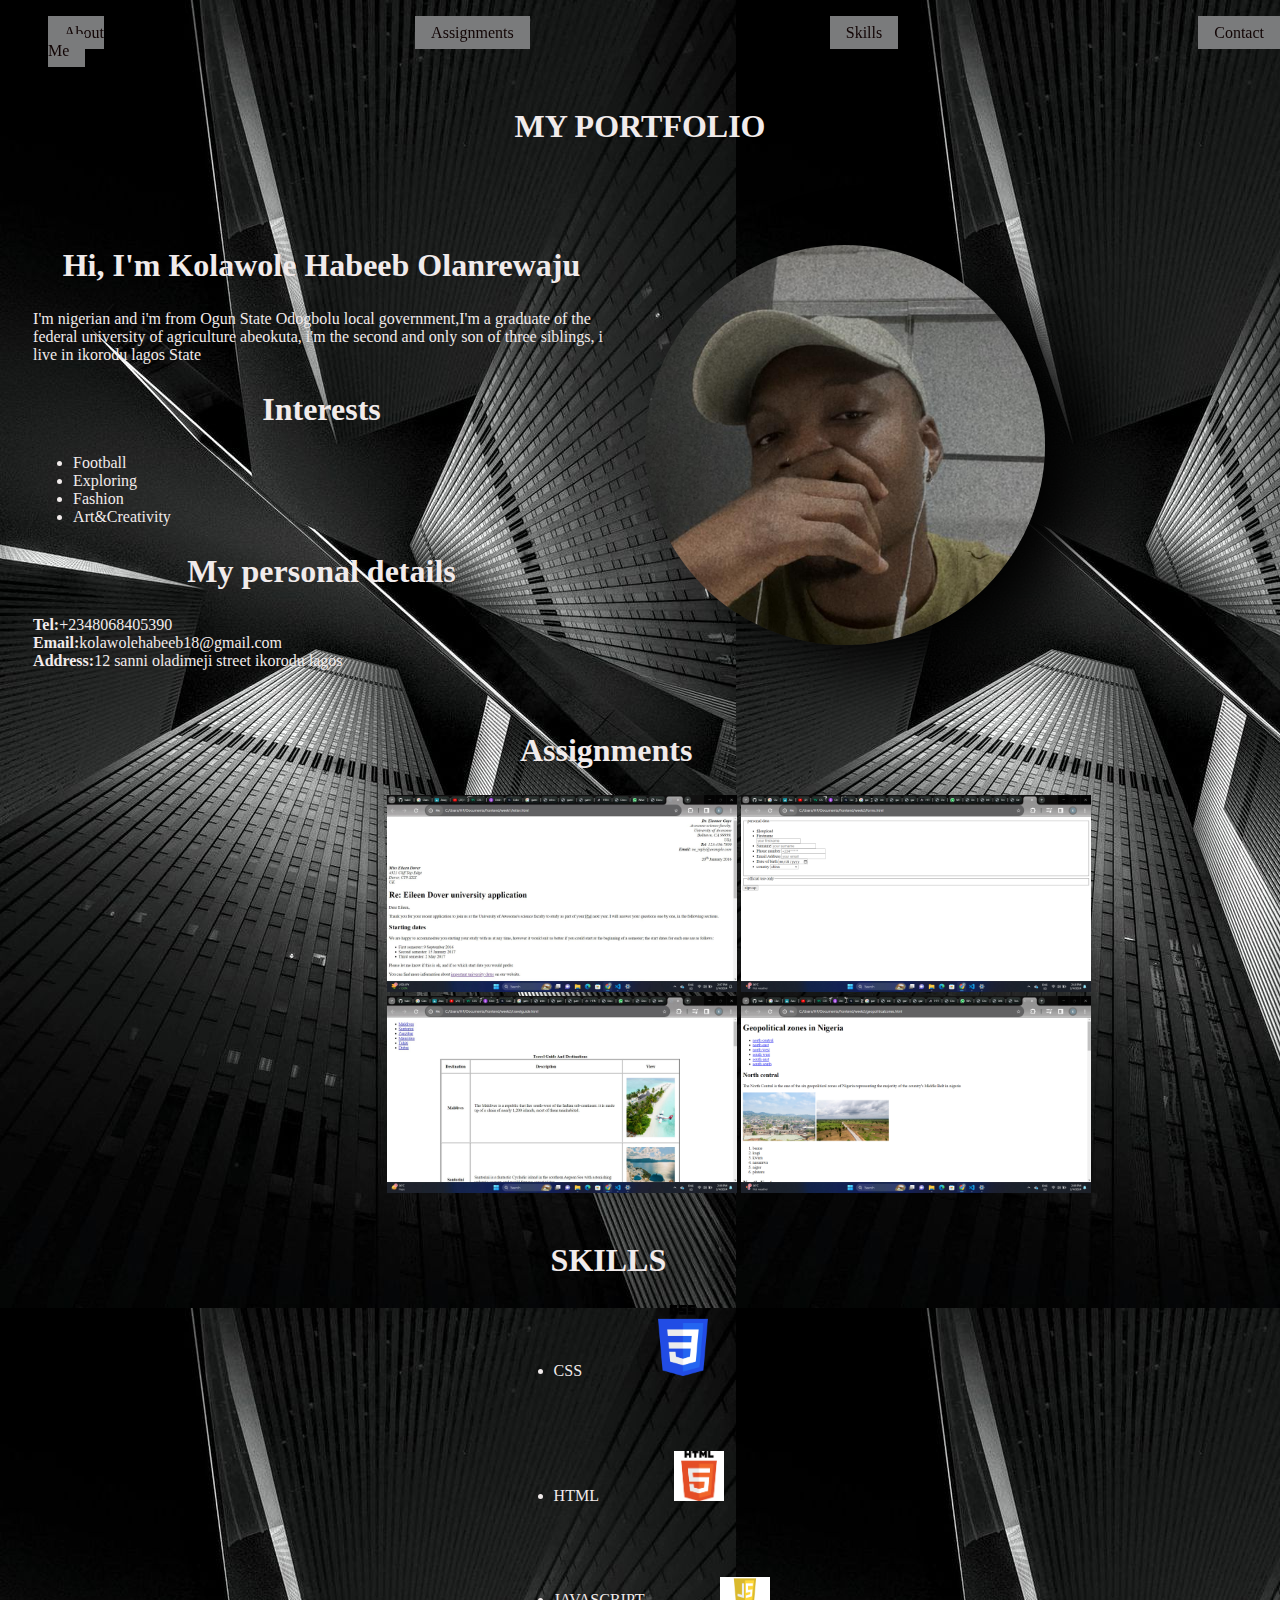
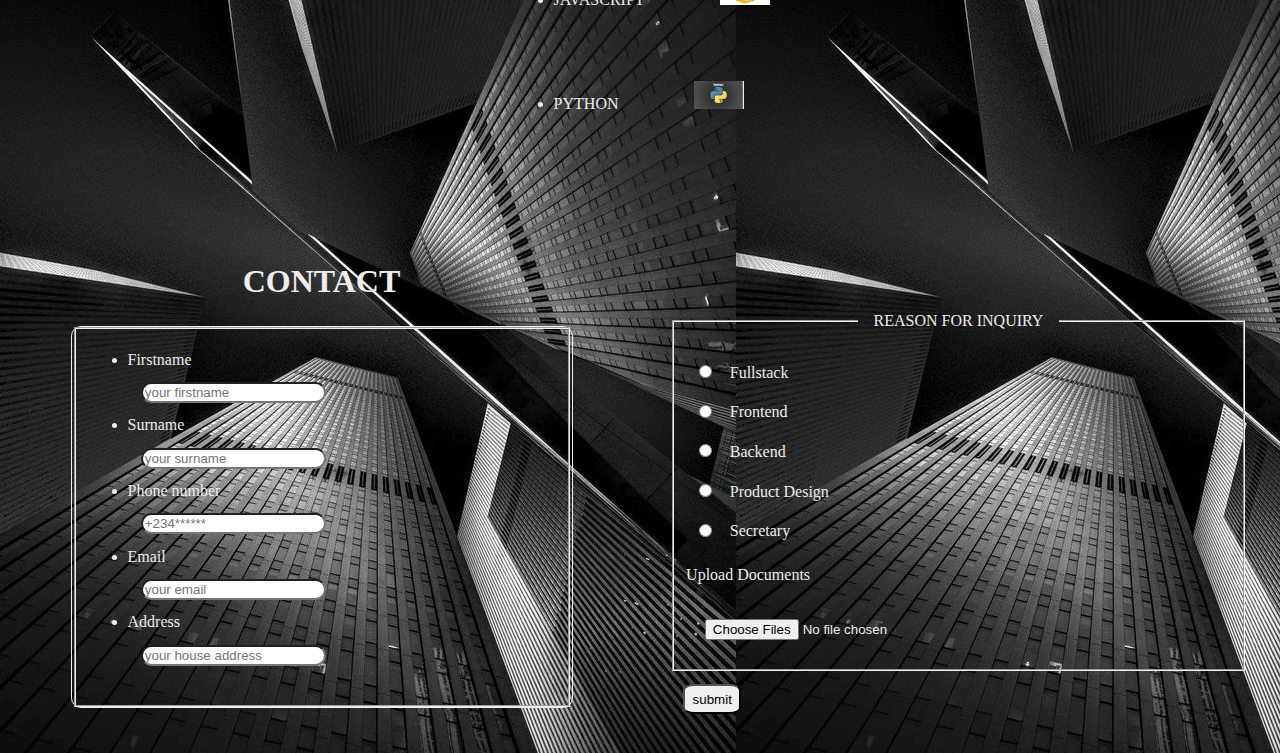
<file: potfolio.html>
<!DOCTYPE html>
<html lang="en">
<head>
    <meta charset="UTF-8">
    <meta name="viewport" content="width=device-width, initial-scale=1.0">
    <title>Portfolio</title>
   <link rel="stylesheet" href="./portfolio.css">
   <link rel="shortcut icon" href="./icon.ico" type="image/x-icon">
</head>
<body>
    <nav>
        <ul>
        <li><a href="#abt">About Me</a></li>
        <li><a href="#ass">Assignments</a></li>
        <li><a href="#ski">Skills</a></li>
        <li><a href="#con">Contact</a></li>
        </ul>
</nav>
    <h1>MY PORTFOLIO</h1>
    <main>
            <section class="first">

                <h2 id="abt">Hi, I'm Kolawole Habeeb Olanrewaju</h2>
                <p>
                    I'm nigerian and i'm from Ogun State Odogbolu
                     local government,I'm a graduate of the federal university of agriculture abeokuta, 
                     i'm the second and only son of three siblings, i live in ikorodu lagos State
                </p>
                <h2>Interests</h2>
                <ul>
                    <li>Football</li>
                    <li>Exploring</li>
                    <li>Fashion</li>
                    <li>Art&Creativity</li>
                </ul>
                <h2>My personal details</h2>
        
                <strong>Tel:</strong>+2348068405390 <br>
                <strong>Email:</strong>kolawolehabeeb18@gmail.com <br>
                <strong>Address:</strong>12 sanni oladimeji street ikorodu lagos <br>
        
            </section>
            <section class="Me">
            </section>
            <section class="second">
                <h2 id="ass">Assignments</h2>

                <a href="../week1/letter.html"><img src="./letter.jpg" alt="letter" width="350"></a> 

                <a href="../week2/forms.html"><img src="./forms.png" alt="forms" width="350"></a> 

                <a href="../week2/travelguide.html"><img src="./travel guide.jpg" alt="travel" width="350"></a> 

                <a href="../week2/geopoliticalzones.html"><img src="./geopolitical zones.png" alt="geopolitical" width="350"></a>
                    
            </section>
        
            <section class="third">
                <h2>SKILLS</h2>
                <p id="ski"><ul>
                    <li>CSS <img src="./CSS3_.png" alt="css" width="50"></li>
                    <li>HTML <img src="./html.png" alt="html" width="50"></li>
                    <li>JAVASCRIPT <img src="./jslogo.png" alt="js" width="50"></li>
                    <li>PYTHON <img src="./python.jpg" alt="python" width="50"></li>
                </ul></p>
            </section>
        
            <section class="fourth">
                <h2>CONTACT</h2>
                <div class="contact">
                    <form>
                        <fieldset id="con">
                            <ul>
                                <li>
                                    <label for="fname">Firstname</label><br>
                                    <input type="text" name="text" id="fname" required placeholder="your firstname">
                                </li>
                                <li>
                                    <label for="surname">Surname</label><br>
                                    <input type="text" name="text" id="surname" required placeholder="your surname">
                                </li>
                                <li>
                                    <label for="phone">Phone number</label><br>
                                    <input type="tel" name="tel" id="phone" required placeholder="+234******">
                                </li>
                                <li>
                                    <label for="email">Email</label><br>
                                    <input type="email" name="email" id="email" required placeholder="your email">
                                </li>
                                <li>
                                    <label for="address">Address</label><br>
                                    <input type="text" name="address" id="address" required placeholder="your house address">
                                </li>
                            </ul>
                        </fieldset>
                    </form>
                </div>
            </section> 
                    <section class="fifth">
                        <form>
                            <fieldset>
                                <legend>Reason for inquiry</legend>
                                <input type="radio" id="fullstack" name="fav_language" value="fullstack">
                            <label for="fullstack"> Fullstack</label><br>
                            <input type="radio" id="frontend" name="fav_language" value="frontend">
                            <label for="frontend">Frontend</label><br>
                            <input type="radio" id="Backend" name="fav_language" value="backend">
                            <label for="backend">Backend</label><br>
                            <input type="radio" id="productdesign" name="fav_language" value="productdesign">
                            <label for="productdesign">Product Design</label><br>
                            <input type="radio" id="secretary" name="fav_language" value="secretary">
                            <label for="secretary">Secretary</label><br>
                            <p> Upload Documents </p>
                            <input type="file" name="files" id="files" multiple/>
                            </fieldset>
                        </form>
                        <input class="sixth" type="button" type="button" value="submit">
                    </section>
    </main>
</body>
</html>
</file>
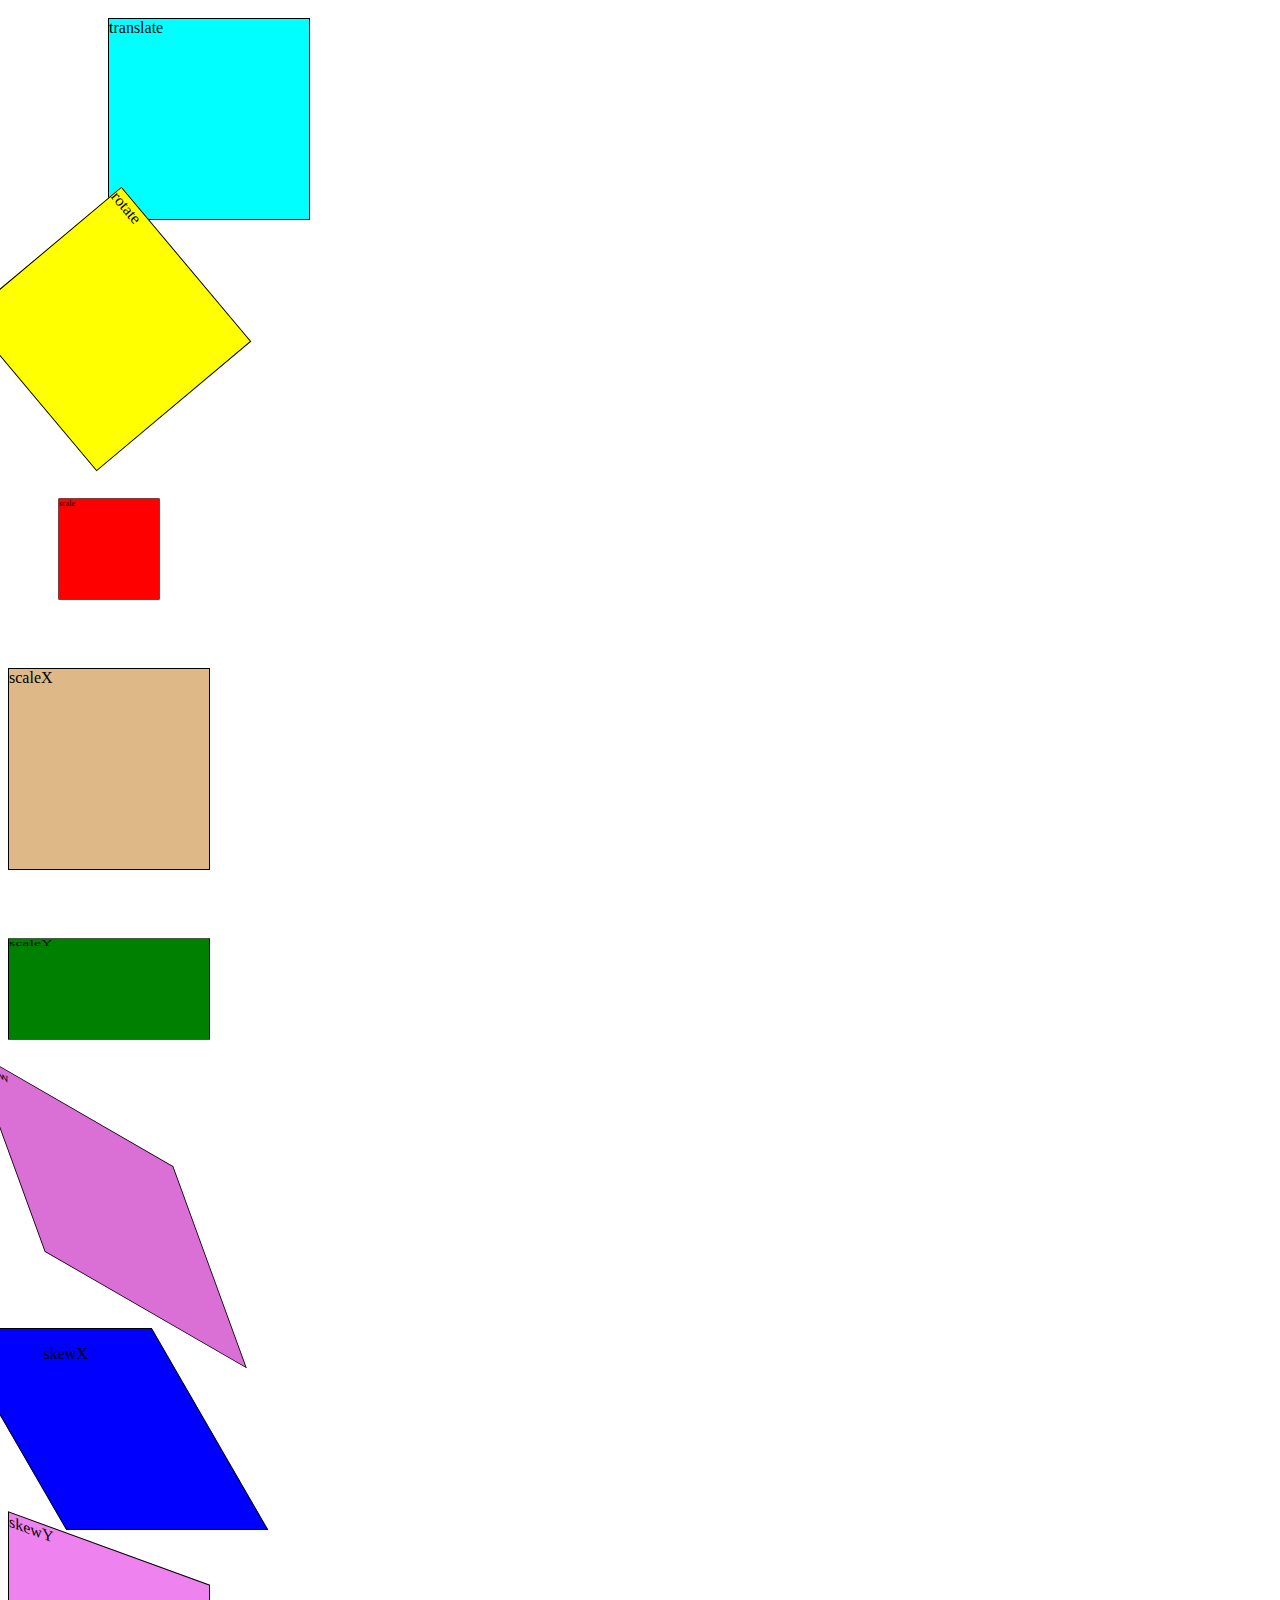
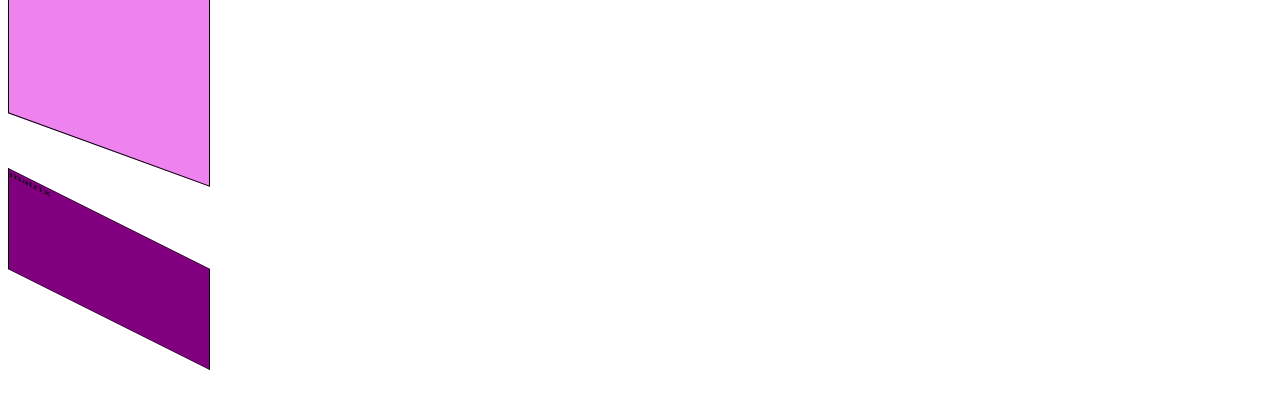
<file: transforms.html>
<!DOCTYPE html>
<html lang="en">
<head>
    <meta charset="UTF-8">
    <meta name="viewport" content="width=device-width, initial-scale=1.0">
    <title>Transforms</title>
    <style>
        .one{
            width: 200px;
            height: 200px;
            background-color: cyan;
            border: 1px solid black;
            transform: translate(100px, 10px);
        }
        .two{
            width: 200px;
            height: 200px;
            background-color: yellow;
            border: 1px solid black;
            transform: rotate(50deg);
        }
        .three{
            width: 200px;
            height: 200px;
            background-color: red;
            border: 1px solid black;
            transform: scale(0.5, 0.5);
        }
        .four{
            width: 200px;
            height: 200px;
            background-color: burlywood;
            border: 1px solid black;
            transform: scaleX(1);
        }
        .five{
            width: 200px;
            height: 200px;
            background-color: green;
            border: 1px solid black;
            transform: scaleY(0.5);
        }
        .six{
            width: 200px;
            height: 200px;
            background-color: orchid;
            border: 1px solid black;
            transform: skew(20deg, 30deg);
        }
        .seven{
            width: 200px;
            height: 200px;
            background-color: blue;
            border: 1px solid black;
            transform: skewX(30deg);
            text-align: center;
        }
        p{
            transform: skewX(-30deg);
        }

        .eight{
            width: 200px;
            height: 200px;
            background-color: violet;
            border: 1px solid black;
            transform: skewY(20deg);
        }
        .nine{
            width: 200px;
            height: 200px;
            background-color: purple;
            border: 1px solid black;
            transform: matrix(1, 0.5, 0, 0.5, 0, 0);
        }
    </style>
</head>
<body>
    <div class="one">translate</div> <br>
    <div class="two">rotate</div> <br>
    <div class="three">scale</div> <br>
    <div class="four">scaleX</div> <br>
    <div class="five">scaleY</div> <br>
    <div class="six">skew</div> <br>
    <div class="seven"><p>skewX</p> </div> <br>
    <div class="eight">skewY</div> <br>
    <div class="nine">matrix</div> <br>

</body>
</html>
</file>
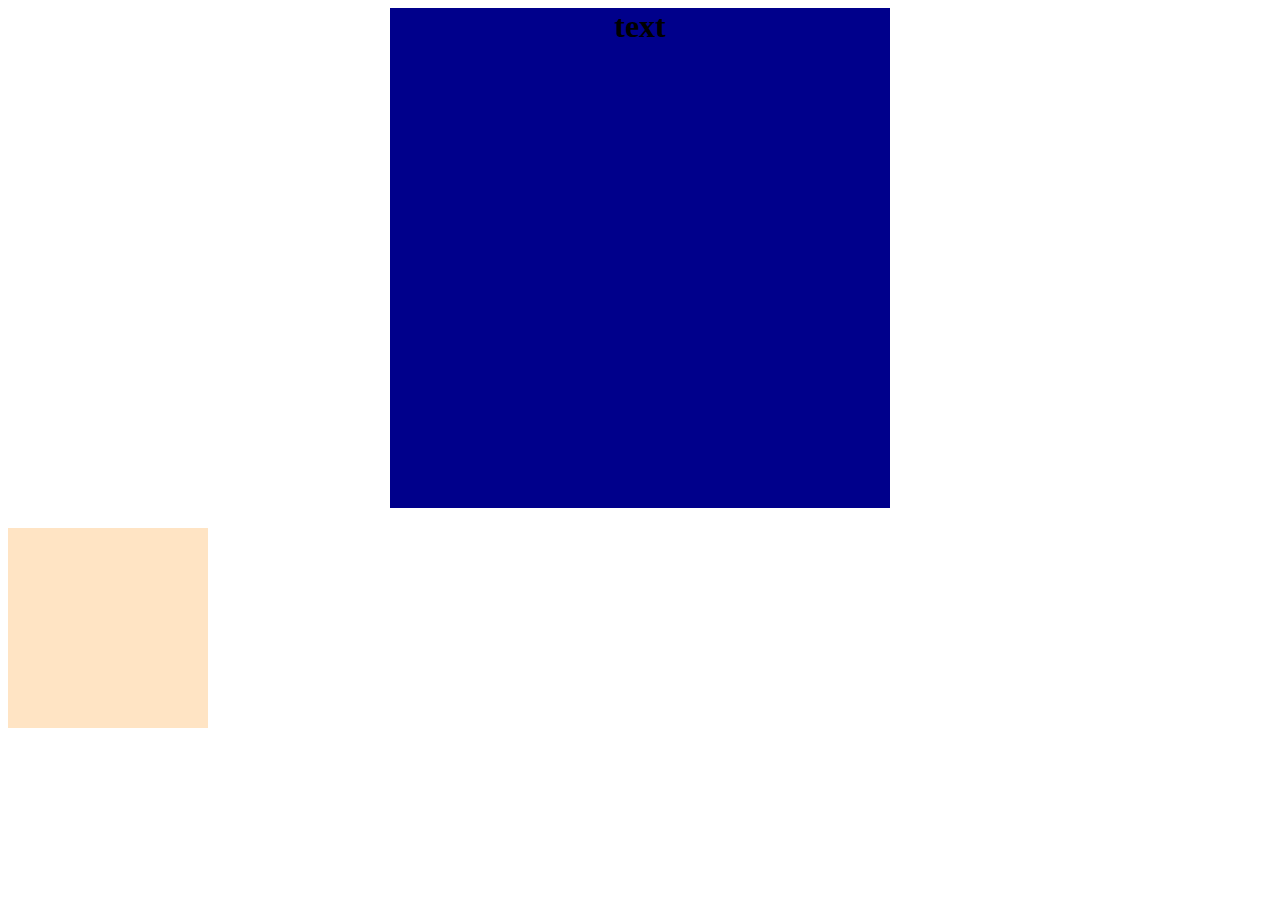
<file: transitions.html>
<!DOCTYPE html>
<html lang="en">
<head>
    <meta charset="UTF-8">
    <meta name="viewport" content="width=device-width, initial-scale=1.0">
    <title>Document</title>
    <style>
        h1{
            width: 500px;
            height: 500px;
            background-color: darkblue;
            margin: auto;
            transition-duration: 2500ms;
            transition-property: all;
            transition-timing-function: ease;
            transition-delay: 500ms;
            text-align: center;
        }
        h1:hover{
            background-color: black;
            transform: rotate(180deg);
            border-radius: 50%;
        }
        h2{
            width: 200px;
            height: 200px;
            background-color: bisque;
            transition-duration: 1000ms;
            transition-property: all;
            transition-timing-function: ease-in-out;
            transition-delay: 500ms;
        }
        h2:hover{
            width: 500px;
        }

    </style>
</head>
<body>
    <h1>text</h1>

    <h2></h2>
</body>
</html>
</file>
<file: portfolio.css>
nav{
    height: 50px;
    position: fixed;
    inset-inline: 5;
    z-index: 1;
}
nav ul{
    list-style-type: none;
    display: flex;
    flex-direction: row;
    justify-content: space-between;
    column-gap: 300px;
}
nav a:hover{
    background-color: rgb(122, 123, 124);
    color: rgb(241, 235, 235);
}
nav a{
    text-decoration: none;
    text-transform: capitalize;
    padding: .5em 1em;
    background-color: rgb(122, 123, 124);
    color: rgb(17, 4, 4);
}
main{
    display: grid;
    grid-template-columns: 1fr 1fr;
    grid-template-rows: 500px 500px;
    gap: 10px 10px;
    position: relative;
    inset-block-start: 150px;
}
main section{
    border: 5px ;
}
section:first-of-type{
    grid-area: 1/1/2/2;
}
section:nth-of-type(2){
    grid-area: 1/2/2/3;
}
section:nth-of-type(3){
    grid-area: 2/1/3/3;
}
section:nth-of-type(4){
    grid-area: 3/1/4/3;
}
section:nth-of-type(5){
    grid-area: 4/1/5/2;
}
section:last-of-type{
    grid-area: 4/2/5/3;
}
h1{
    text-align: center;
    margin: auto;
    width: 25%;
    font-size: 2em;
    color: rgb(241, 235, 235);
    position: relative;
    inset-block-start: 100px;
}
.first>h2{
    text-align: center;
    font-size: 2em;
}
.first{
    margin: 4%;
    color: rgb(241, 235, 235);
}
.Me{
    background-image: url(./my\ pic.jpeg);
    background-size: 400px;
    background-repeat: no-repeat;
    background-position: center;
    border-radius: 50%;
    width: 400px;
    height: 400px;
    margin-top: 50px;
    box-shadow: 50px 20px 70px;
}
.second{
    padding-left: 30%;
    color: rgb(241, 235, 235);
    
}
.second>h2{
    font-size: 2em;
    width: 25%;
    padding-left: 15%;
}

.third{
    padding-left: 40%;
    color: rgb(241, 235, 235);
}
.third ul li{
    padding-bottom: 10%;
}
.third ul li img{
    padding-left: 10%;
}

.third>h2{
    text-align: center;
    font-size: 2em;
    width: 25%;
}
.fourth{
    margin: 4%;
    color: rgb(241, 235, 235);
}
.fourth>h2{
    text-align: center;
    font-size: 2em;
}
.contact{
    max-width: 500px;
    margin: 20px auto;
    border: 1px solid;
    border-radius: 10px;
}
.con{
    text-align: center;
}
input{
    margin: 1em;
    border-radius: 40px ;
}
.fifth{
    margin: 4%;
    color: rgb(241, 235, 235);
    padding-top: 60px;
}
.fifth input{
    border-radius: 20%;
    padding: 1%;
    margin: 1em;
}
.sixth{
    width: 10%;
    margin: auto;
    border: 3%;
    padding: 14px 20px;
}
.sixth:hover{
    background-color: lightslategrey
}  
legend{
    text-align: center;
    text-transform: uppercase;
    padding: 1em;
}
body{
    background-image: url(./skys.jpg);
}
</file>
